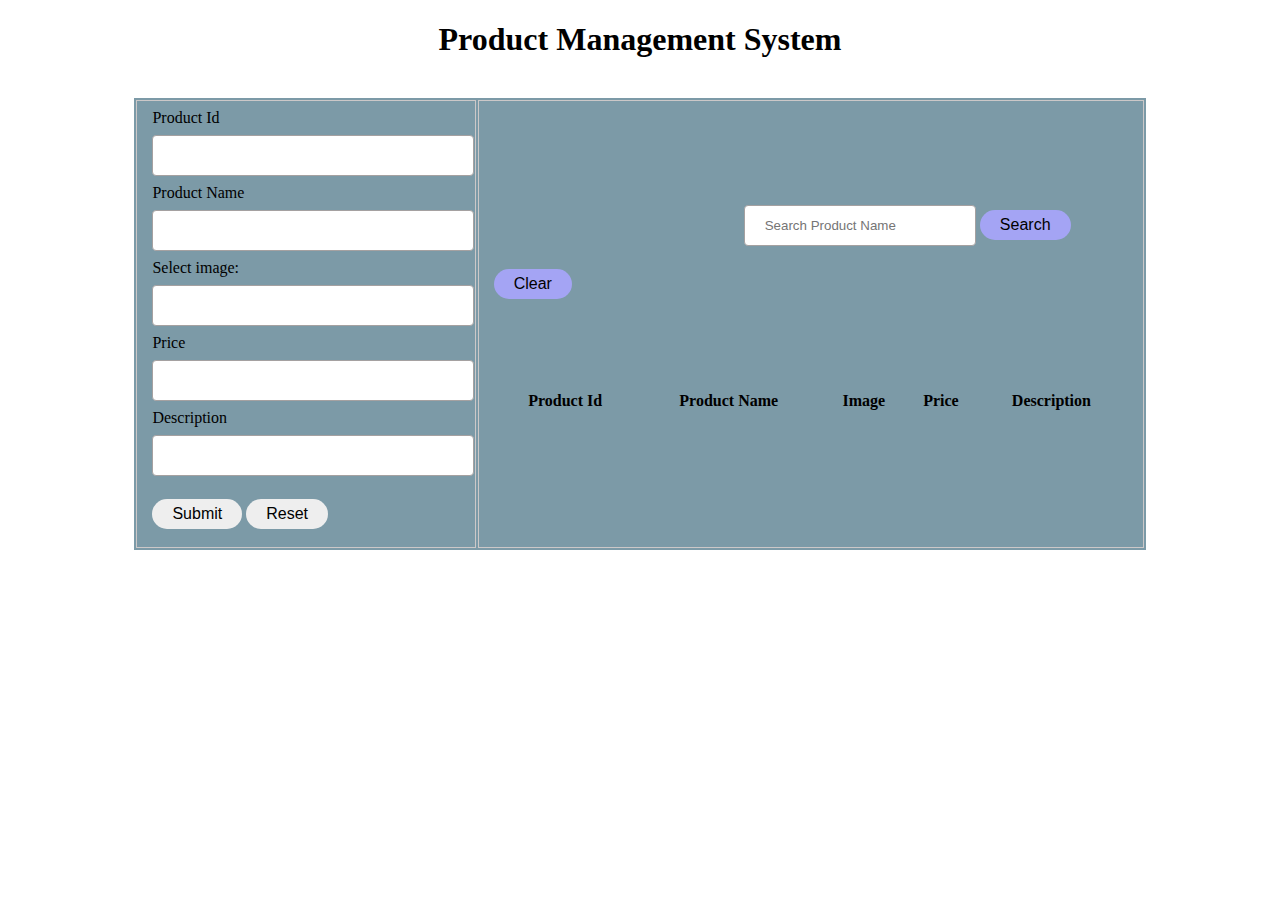
<file: index.html>
<!DOCTYPE html>
<head>
    <title>Crud Operation</title>
    <link type="text/css" rel="stylesheet" href="style.css">
    <link rel="icon" type="image/x-icon" href="favicon.png">

</head>

<body>
  <h1><b>Product Management System</b></h1>
    <table>
        <tr>
            <td>
                <form autocomplete="off" onsubmit="onFormSubmit()">
                    <div>
                        <label for="productId">Product Id</label>
                        <input type="number" name="productId" id="productId" required>
                    </div>
                    <div>
                        <label for="productName">Product Name</label>
                        <input type="text" name="productName" id="productName" required>
                    </div>
                    <div>
                        <label for="image">Select image:</label>
                        <input type="text" id="image" name="image"   required>
                    </div>
                    <div>
                        <label for="price">Price</label>
                        <input type="number" name="price" id="price" required >
                    </div>
                    <div>
                        <label for="description">Description</label>
                        <input type="text" name="description" id="description" required>
                    </div>

                    <div class="form_action--button">
                        <input type="submit" value="Submit">
                        <input type="reset" value="Reset">
                    </div>
                </form>
                
                <td>
                    <table class="list" id="showlist">
                        <form autocomplete="off" id="showDataForm">
                            <div class="form_action--button">
                            <input type="text" name="name" id="name" placeholder="Search Product Name">
                            <input type="submit" value="Search" onclick="showData()" id="btn">
                            <input type="submit" value="Clear" onclick="clearData()" id="btn">
                        </div>
                        </form>
                        <thead>
                                <tr>
                                    <!-- <th>Product Id</th>
                                    <th>Product Name</th>
                                    <th>Image</th>
                                    <th>Price</th>
                                    <th>Description</th> -->
                                </tr>
                            </thead>
                            <tbody id="pname">
                
                            </tbody>
                        </table> 
                    <table class="list" id="storeList">
                        <thead>
                            <tr>
                                <th>Product Id</th>
                                <th id="pid">Product Name</th>
                                <th>Image</th>
                                <th>Price</th>
                                <th>Description</th>
                            </tr>
                        </thead>
                        <tbody class="table--data">

                        </tbody>
                    </table>
                </td>
            </td>
        </tr>
    </table>
    
    <script type="text/javascript" src="./script.js"></script>
</body>
</html>
</file>
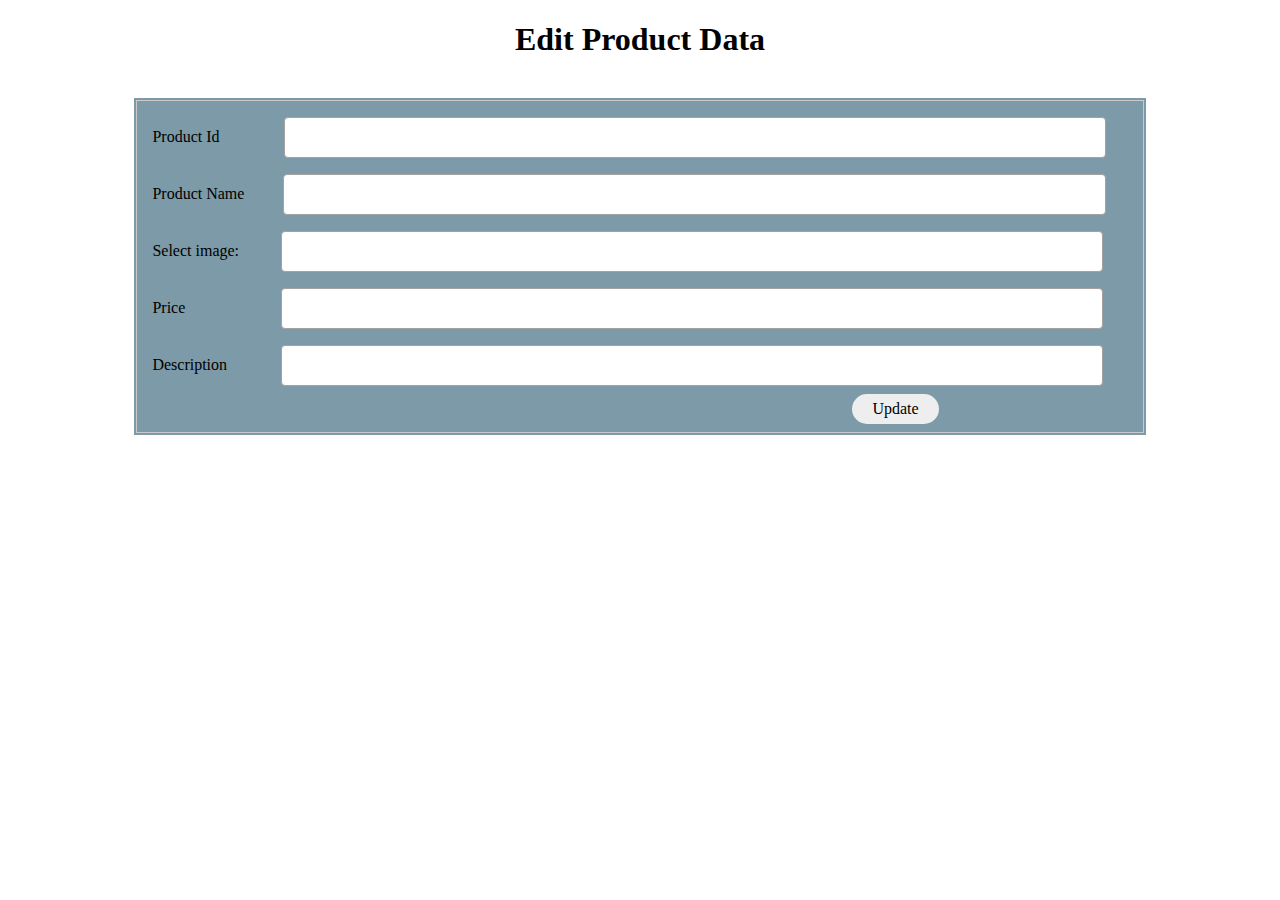
<file: edit.html>
<!DOCTYPE html>
<head>
    <title>Crud Operation</title>
    <link type="text/css" rel="stylesheet" href="edit.css">
    <link rel="icon" type="image/x-icon" href="favicon.png">

</head>

<body>
  <h1><b>Edit Product Data</b></h1>
    <table>
        <tr>
            <td>
                <form autocomplete="off">
                    <div>
                        <label for="productId">Product Id</label>
                        <input type="text" name="productId" id="productId" required>
                    </div>
                    <div>
                        <label for="productName">Product Name</label>
                        <input type="text" name="productName" id="productName" required> 
                    </div>
                    <div>
                        <label for="image">Select image:</label>
                        <input type="text" id="image" name="image" accept="image/*" required>
                    </div>
                    <div>
                        <label for="price">Price</label>
                        <input type="number" name="price" id="price" required>
                    </div>
                    <div>
                        <label for="description">Description</label>
                        <input type="text" name="description" id="description" required>
                    </div>

                    <div class="form_action--button">
                        <a id="submit" href="index.html" onclick="updateData()"> Update </a>
                    </div>
                </form>
                <!-- <td>
                    <table class="list" id="storeList">
                        <thead>
                            <tr>
                                <th>Product Id</th>
                                <th id="pid">Product Name</th>
                                <th>Image</th>
                                <th>Price</th>
                                <th>Description</th>
                            </tr>
                        </thead>
                        <tbody>

                        </tbody>
                    </table>
                </td> -->
            </td>
        </tr>
    </table>
    <!-- <table class="list" id="showlist">
        <form autocomplete="off" id="showDataForm">
            <div class="form_action--button">
            <input type="text" name="name" id="name" placeholder="Search Product Name">
            <input type="submit" value="Submit" onclick="showData()" id="btn">
            <input type="submit" value="Clear" onclick="clearData()" id="btn">
        </div>
        </form>
        <thead>
                <tr>
                    <th>Product Id</th>
                    <th>Product Name</th>
                    <th>Image</th>
                    <th>Price</th>
                    <th>Description</th>
                </tr>
            </thead>
            <tbody id="pname">

            </tbody>
        </table> -->
    <script type="text/javascript" src="edit.js"></script>
</body>
</html>
</file>
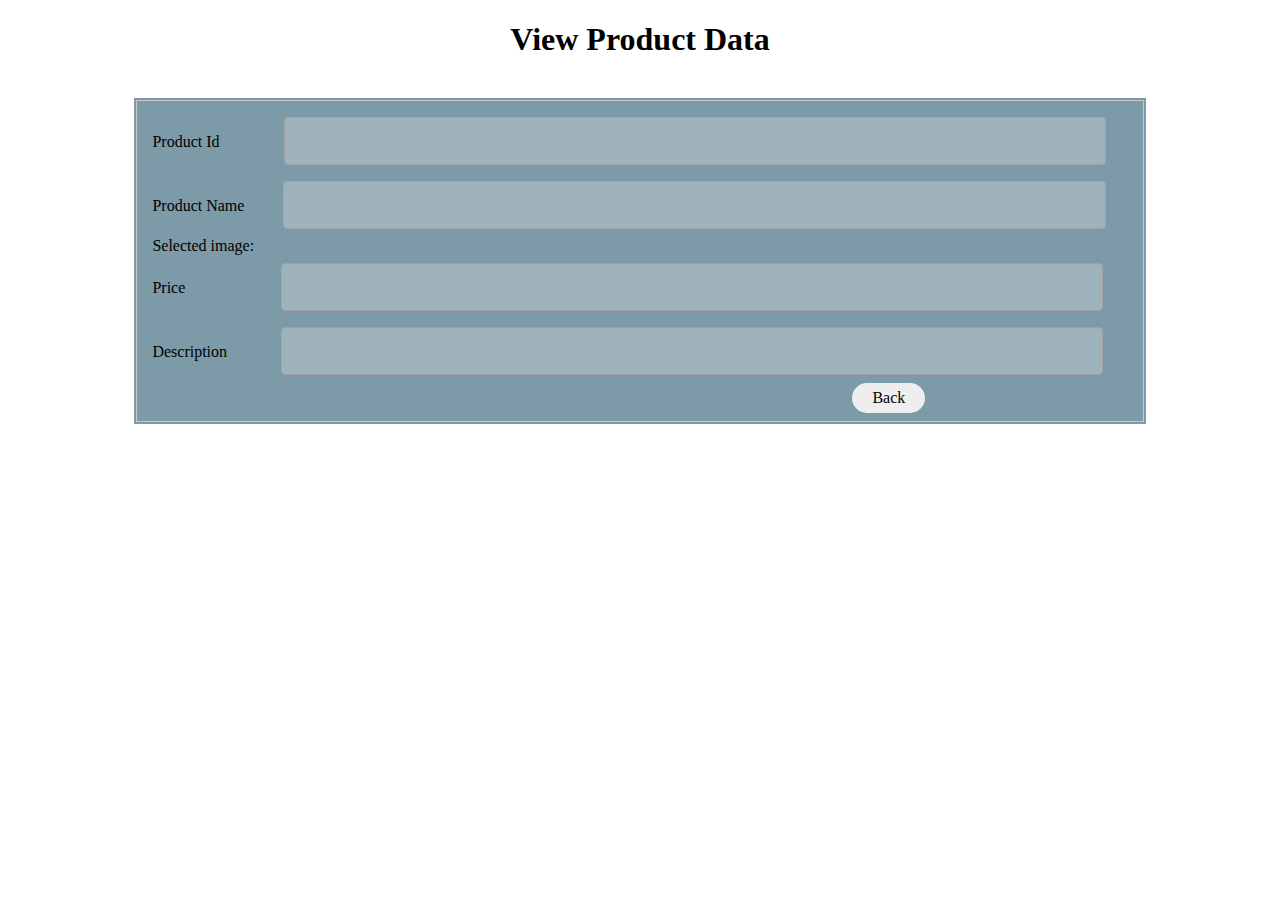
<file: view.html>
<!DOCTYPE html>
<head>
    <title>Crud Operation</title>
    <link type="text/css" rel="stylesheet" href="view.css">
    <link rel="icon" type="image/x-icon" href="favicon.png">

</head>

<body>
  <h1><b>View Product Data</b></h1>
    <table>
        <tr>
            <td>
                <form autocomplete="off">
                    <div>
                        <label for="productId">Product Id</label>
                        <input type="text" name="productId" id="productId" disabled>
                    </div>
                    <div>
                        <label for="productName">Product Name</label>
                        <input type="text" name="productName" id="productName" disabled>
                    </div>
                    <div>
                        <!-- <label for="image">Select image:</label>
                        <input type="text" id="image" name="image" accept="image/*" disabled> -->
                        <label for="image" id="ilabel">Selected image:</label>
                        <div id="image"></div>
                    </div>
                    <div>
                        <label for="price">Price</label>
                        <input type="number" name="price" id="price" disabled>
                    </div>
                    <div>
                        <label for="description">Description</label>
                        <input type="text" name="description" id="description" disabled>
                    </div>

                    <div class="form_action--button">
                        <a id="submit" href="index.html">Back</a>
                    </div>
                </form>
    <script type="text/javascript" src="view.js"></script>
</body>
</html>
</file>
<file: style.css>
h1 {
  text-align: center;
}
table {
  width: 80%;
  margin: 40px auto;
  background-color: rgb(124, 154, 167);
}

table.list {
  text-align: center;
  width: 100%;
}

td {
  border: 1px solid rgb(204, 200, 200);
  text-align: left;
  padding: 8px 15px;
}

tr:nth-child(even),
table.list thread > tr {
  background-color: rgb(204, 200, 200);
}
input[type="text"],
input[type="number"],
input[type="image"] {
  width: 91%;
  padding: 12px 20px;
  margin: 8px 0;
  display: inline-block;
  border: 1px solid rgb(165, 161, 161);
  border-radius: 4px;
}

input[type="submit"],
input[type="reset"] {
  background: #eee;
  padding: 6px 20px;
  margin: 15px 0 10px;
  display: inline-block;
  border: none;
  border-radius: 30px;
  font-size: 1rem;
  cursor: pointer;
  outline: none;
}

input[type="submit"] :hover {
  background: #4b99db;
}
input[type="reset"] :hover {
  background: #4b99db;
}

button {
  background: #eee;
  padding: 6px 20px;
  margin: 15px 0 10px;
  display: inline-block;
  border: none;
  border-radius: 30px;
  font-size: 1rem;
  cursor: pointer;
  outline: none;
}
button:hover {
  background: #4b99db;
}

#name {
  margin-left: 250px;
  width: 30%;
}

#showlist {
  background-color: rgb(124, 154, 167);
  width: 80%;
}

#btn {
  background-color: rgb(164, 164, 244);
}
@media screen and (max-width: 820) {
  .col-50,
  .col-50,
  input[type="submit"],
  input[type="reset"],
  input[type="text"],
  input[type="number"],
  input[type="file"] {
    width: 50%;
    margin-top: 0;
  }
}
</file>
<file: edit.css>
h1 {
  text-align: center;
}
table {
  width: 80%;
  margin: 40px auto;
  background-color: rgb(124, 154, 167);
}

table.list {
  text-align: center;
  width: 100%;
}

td {
  border: 1px solid rgb(204, 200, 200);
  text-align: left;
  padding: 8px 15px;
}

tr:nth-child(even),
table.list thread > tr {
  background-color: rgb(204, 200, 200);
}
input[type="text"],
input[type="number"],
input[type="image"] {
  width: 80%;
  padding: 12px 20px;
  margin: 8px 0;
  display: inline-block;
  border: 1px solid rgb(165, 161, 161);
  border-radius: 4px;
}

input[type="submit"],
input[type="reset"] {
  margin-left: 700px;
  background: #eee;
  padding: 6px 20px;
  display: inline-block;
  border: none;
  border-radius: 30px;
  font-size: 1rem;
  cursor: pointer;
  outline: none;
}
#submit{
  margin-left: 700px;
  background: #eee;
  padding: 6px 20px;
  display: inline-block;
  border: none;
  border-radius: 30px;
  font-size: 1rem;
  cursor: pointer;
  outline: none;
  text-decoration: none;
  color : black;
}

#productId {
  margin-left: 60px;
}
#productName {
  margin-left: 35px;
}
#image {
  margin-left: 38px;
}
#price {
  margin-left: 92px;
}

#description{
    margin-left: 50px;
}

input[type="submit"] :hover {
  background: #4b99db;
}

button {
  background: #eee;
  padding: 6px 20px;
  margin: 15px 0 10px;
  display: inline-block;
  border: none;
  border-radius: 30px;
  font-size: 1rem;
  cursor: pointer;
  outline: none;
}
button:hover {
  background: #4b99db;
}

#name {
  margin-left: 550px;
  width: 30%;
}

#showlist {
  background-color: rgb(124, 154, 167);
  width: 80%;
}

#btn {
  background-color: rgb(164, 164, 244);
}
@media screen and (max-width: 820) {
  .col-50,
  .col-50,
  input[type="submit"],
  input[type="reset"],
  input[type="text"],
  input[type="number"],
  input[type="file"] {
    width: 50%;
    margin-top: 0;
  }
}
</file>
<file: view.css>
h1 {
  text-align: center;
}
table {
  width: 80%;
  margin: 40px auto;
  background-color: rgb(124, 154, 167);
}

table.list {
  text-align: center;
  width: 100%;
}

td {
  border: 1px solid rgb(204, 200, 200);
  text-align: left;
  padding: 8px 15px;
}

tr:nth-child(even),
table.list thread > tr {
  background-color: rgb(204, 200, 200);
}
input[type="text"],
input[type="number"],
input[type="image"] {
  width: 80%;
  padding: 12px 20px;
  margin: 8px 0;
  font-weight: 600;
  font-size: 1.2rem;
  color: white;
  display: inline-block;
  border: 1px solid rgb(165, 161, 161);
  border-radius: 4px;
}

input[type="submit"],
input[type="reset"] {
  margin-left: 700px;
  background: #eee;
  padding: 6px 20px;
  display: inline-block;
  border: none;
  border-radius: 30px;
  font-size: 1rem;
  cursor: pointer;
  outline: none;
}
#submit{
  margin-left: 700px;
  background: #eee;
  padding: 6px 20px;
  display: inline-block;
  border: none;
  border-radius: 30px;
  font-size: 1rem;
  cursor: pointer;
  outline: none;
  text-decoration: none;
  color : black;
}
#productId {
  margin-left: 60px;
}
#productName {
  margin-left: 35px;
}
#image {
  margin-left: 150px;
}

#price {
  margin-left: 92px;
}

#description {
  margin-left: 50px;
}

input[type="submit"] :hover {
  background: #4b99db;
}

button {
  background: #eee;
  padding: 6px 20px;
  margin: 15px 0 10px;
  display: inline-block;
  border: none;
  border-radius: 30px;
  font-size: 1rem;
  cursor: pointer;
  outline: none;
}
button:hover {
  background: #4b99db;
}

#name {
  margin-left: 550px;
  width: 30%;
}

#showlist {
  background-color: rgb(124, 154, 167);
  width: 80%;
}

#btn {
  background-color: rgb(164, 164, 244);
}
@media screen and (max-width: 820) {
  .col-50,
  .col-50,
  input[type="submit"],
  input[type="reset"],
  input[type="text"],
  input[type="number"],
  input[type="file"] {
    width: 50%;
    margin-top: 0;
  }
}
</file>
